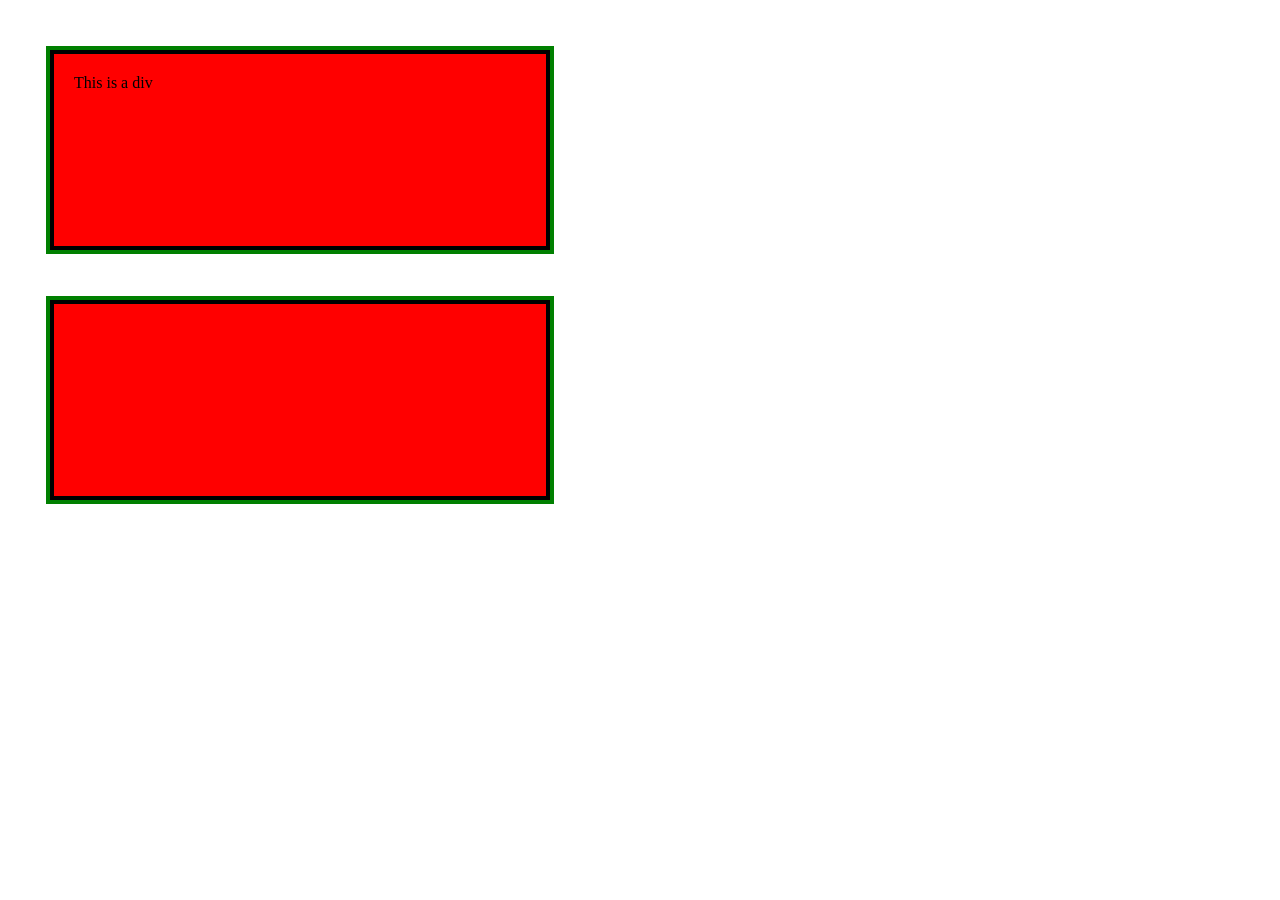
<file: Box-Model/index.html>
<!DOCTYPE html>
<html lang="en">
<head>
    <meta charset="UTF-8">
    <meta name="viewport" content="width=device-width, initial-scale=1.0">
    <title>CSS Box Model</title>
    <link rel="stylesheet" href="style.css">
</head>
<body>
    <div>This is a div</div>
    <div></div>
</body>
</html>
</file>
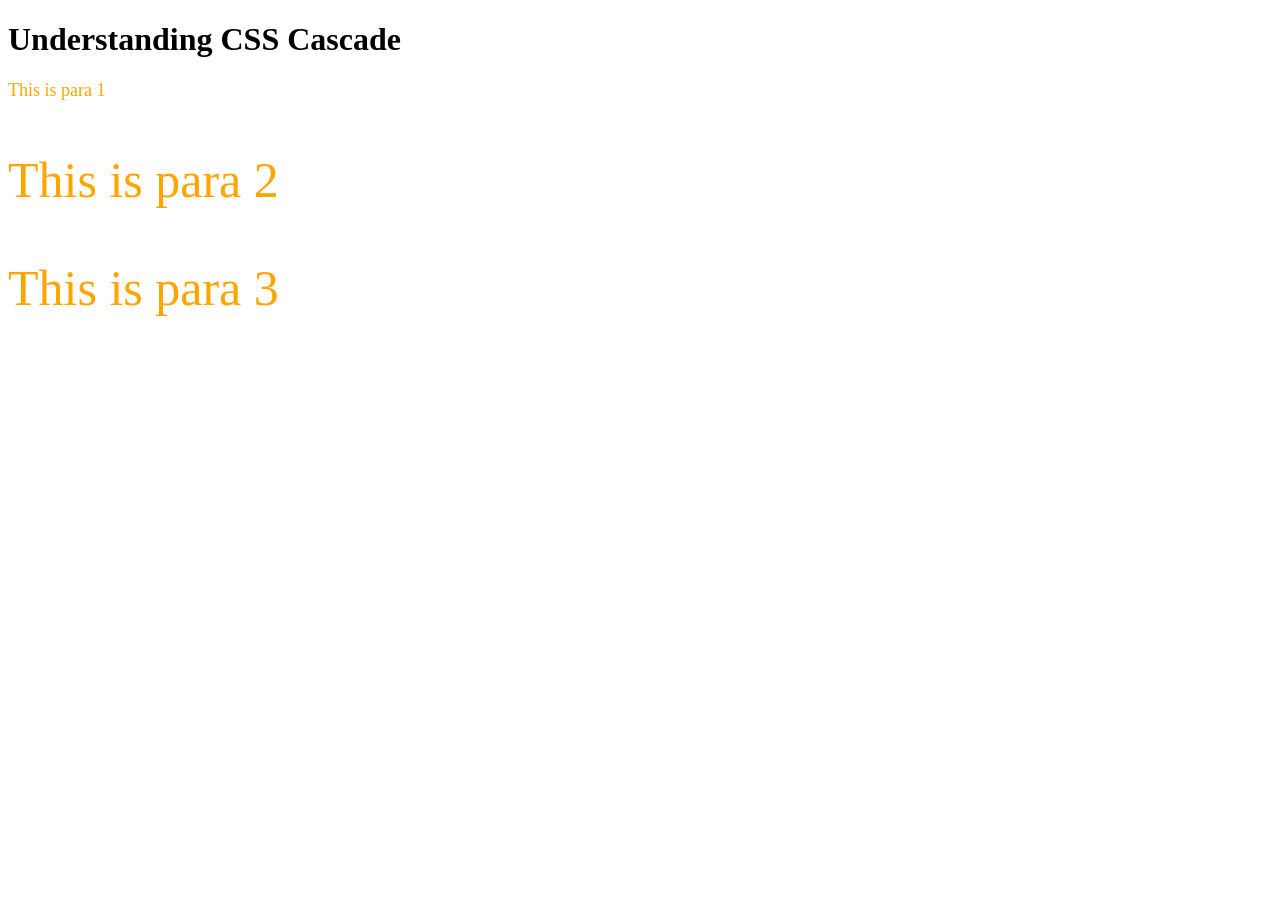
<file: Cascading/index.html>
<!DOCTYPE html>
<html lang="en">
<head>
    <meta charset="UTF-8">
    <meta name="viewport" content="width=device-width, initial-scale=1.0">
    <title>Cascading</title>
    <link rel="stylesheet" href="style.css">
    <style>
        /* InStyle is having more preference,then comes Internal Style and External Style,
        but this order is ignored when !important keyword is used*/
        /* Cascading means browser/css follows top-bottom approach*/
        /* p{
            color:violet;
            font-size:18px;
        } */
    </style>
</head>
<body>
    <h1>Understanding CSS Cascade</h1>
    <p style="color:burlywood; font-size:18px;">This is para 1</p>
    <p>This is para 2</p>
    <p>This is para 3</p>
</body>
</html>
</file>
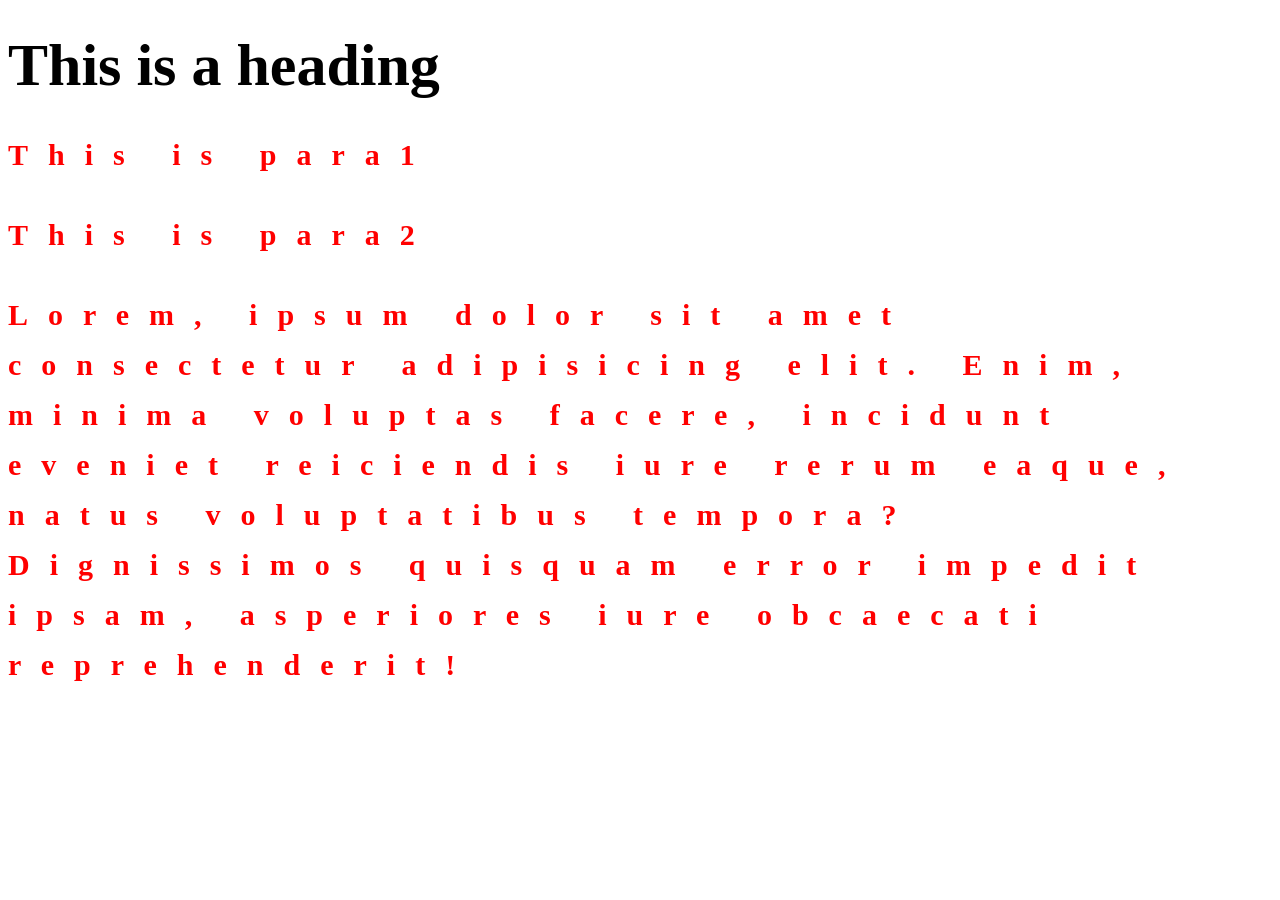
<file: Inheritance/index.html>
<!DOCTYPE html>
<html lang="en">
<head>
    <meta charset="UTF-8">
    <meta name="viewport" content="width=device-width, initial-scale=1.0">
    <title>Inheritance</title>
    <link rel="stylesheet" href="style.css">
    <!-- Inheritance is for text properties -->
</head>
<body>
    <h1>This is a heading</h1>

    <p>This is para1</p>
    <p>This is para2</p>
    <p>Lorem, ipsum dolor sit amet consectetur adipisicing elit. Enim, minima voluptas facere, incidunt eveniet reiciendis iure rerum eaque, natus voluptatibus tempora? Dignissimos quisquam error impedit ipsam, asperiores iure obcaecati reprehenderit!
    </p>
</body>
</html>
</file>
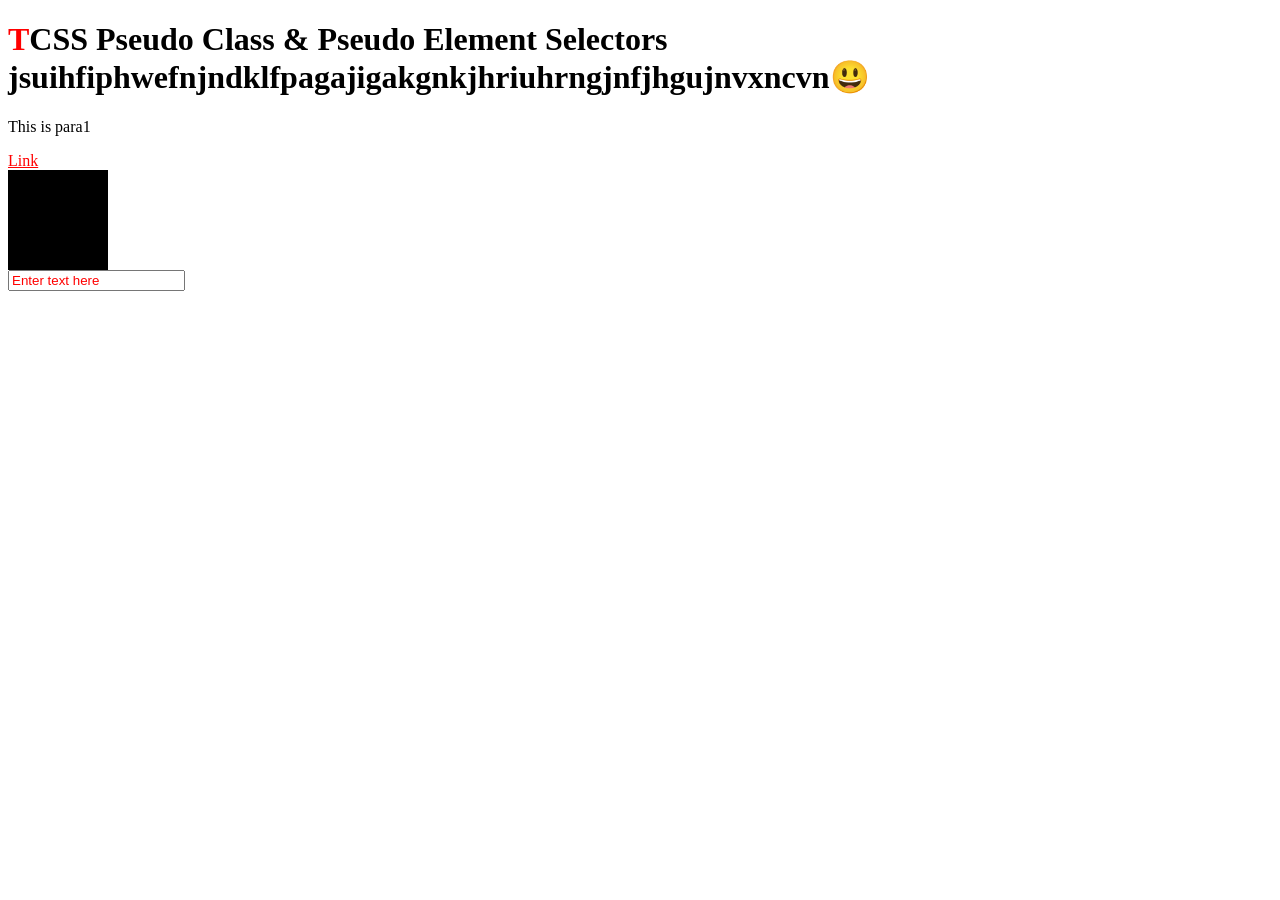
<file: Pseudo_Selectors/index.html>
<!DOCTYPE html>
<html lang="en">
<head>
    <meta charset="UTF-8">
    <meta name="viewport" content="width=device-width, initial-scale=1.0">
    <title>CSS Selectors</title>
    <link rel="stylesheet" href="style.css">
</head>
<body>
    <h1>CSS Pseudo Class & Pseudo Element Selectors jsuihfiphwefnjndklfpagajigakgnkjhriuhrngjnfjhgujnvxncvn</h1>
    <p>This is para1</p>
    <a href="">Link</a>
    <div></div>
    <input type="text" placeholder="Enter text here">
</body>
</html>
</file>
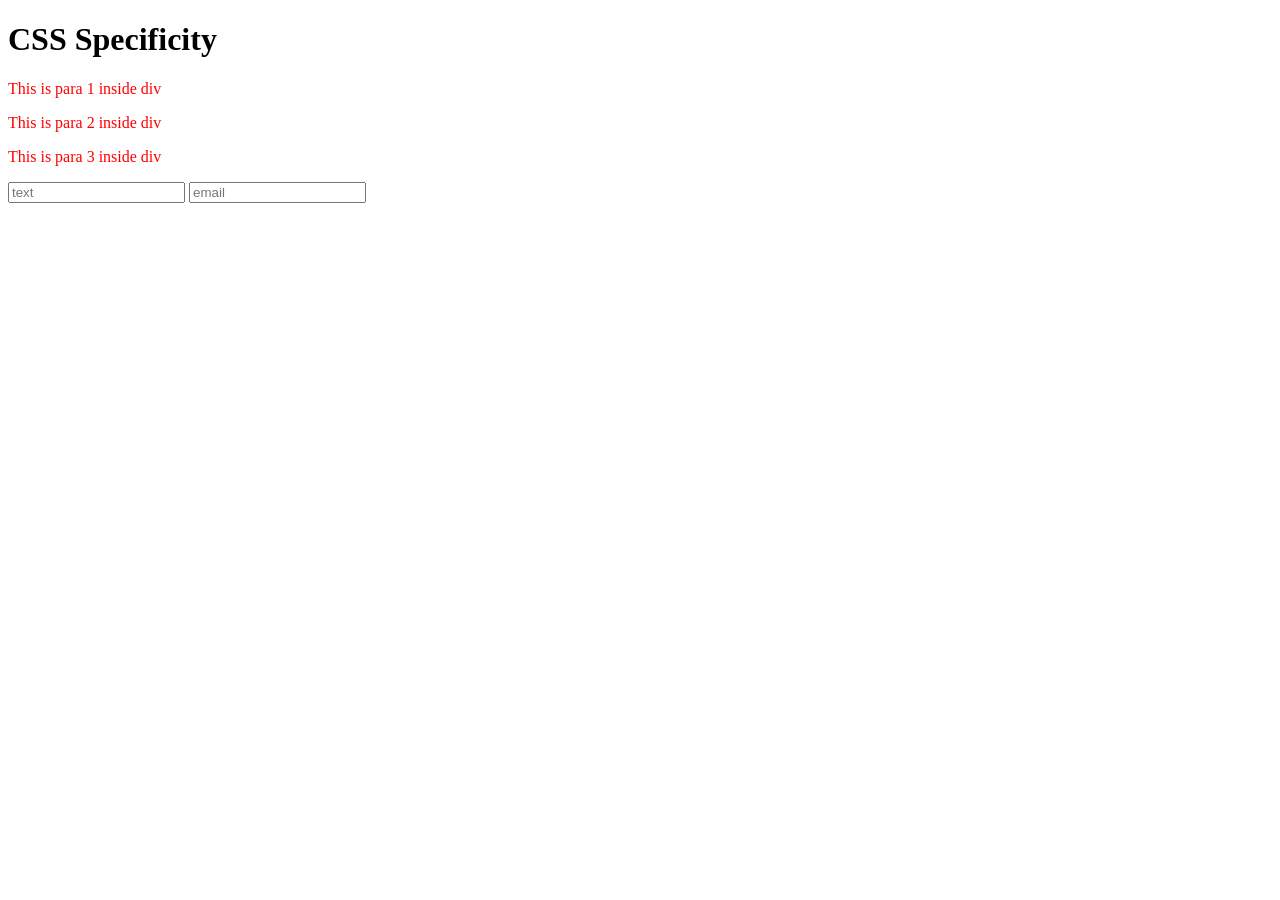
<file: Specificity/index.html>
<!DOCTYPE html>
<html lang="en">
<head>
    <meta charset="UTF-8">
    <meta name="viewport" content="width=device-width, initial-scale=1.0">
    <title>Specificity</title>
    <link rel="stylesheet" href="style.css">
</head>
<body>
    <h1>CSS Specificity</h1>
   <!-- Specificity priority order:
    1.!important keyword
    2.Inline Style
    3.id selectors
    4.class selectors,attributes,& pseudo-classes
    5.type selectors & pseudo-elements -->
    <div>
       <p style="color:dodgerblue;" id="id" class="para">This is para 1 inside div</p>
       <p class="para">This is para 2 inside div</p>
       <p class="para">This is para 3 inside div</p>
    </div>
    <input type="text" placeholder="text">
    <input type="email" placeholder="email">
</body>
</html>
</file>
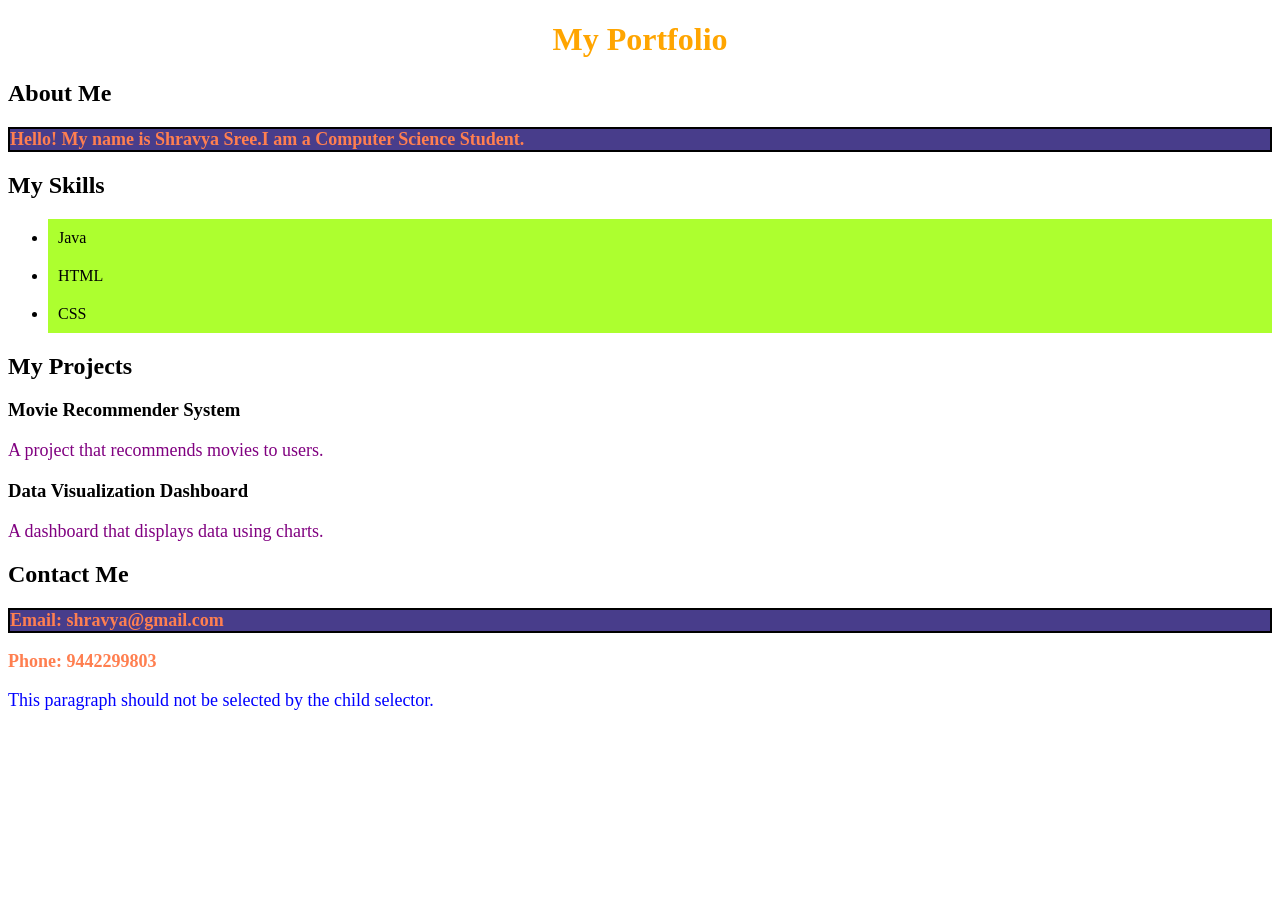
<file: Student_Profile(CSS_Selectors)/index.html>
<!DOCTYPE html>
<html lang="en">
<head>
    <meta charset="UTF-8">
    <meta name="viewport" content="width=device-width, initial-scale=1.0">
    <title>My Portfolio</title>
    <link rel="stylesheet" href="style.css">
</head>
<body>
    <!-- Main Heading -->
    <h1 id="main-heading">My Portfolio</h1>

    <!-- About Section -->
    <div class="about">
        <h2>About Me</h2>
        <p>Hello! My name is Shravya Sree.I am a Computer Science Student.
        </p>
    </div>

    <!-- Skills Section -->
     <div class="skills">
        <h2>My Skills</h2>
        <ul>
            <li class="skill">Java</li>
            <li class="skill">HTML</li>
            <li class="skill">CSS</li>
        </ul>
     </div>

     <!-- Project Section -->
      <div class="projects">
        <h2>My Projects</h2>
        <div class="project">
            <h3>Movie Recommender System</h3>
            <p>A project that recommends movies to users.</p>
        </div>

        <div class="project">
            <h3>Data Visualization Dashboard</h3>
            <p>A dashboard that displays data using charts.</p>
            
        </div>
      </div>

      <!-- Contact Section -->
      <div class="contact">
        <h2>Contact Me</h2>
        <p>Email: shravya@gmail.com</p>
        <p>Phone: 9442299803</p>
        <div>
            <p>This paragraph should not be selected by the child selector.</p>
        </div>
      </div>

</body>
</html>
</file>
<file: Box-Model/style.css>
*{
    margin:0px;
    padding:0px;
    /* default: content-box */
    box-sizing:border-box;
}
div{
    background-color: red;
    padding:20px;
    border:4px solid black;
    outline:4px solid green;
    width:500px;
    height:200px;
    margin: 50px;
    
}
</file>
<file: Cascading/style.css>
p{
    color:green;
    font-size:14px;
}
p{
    color:orange !important;
    font-size:30px;
}
p{
    color:green;
    font-size:50px;
}
</file>
<file: Inheritance/style.css>
body{
    color:red;
    font-size:30px;
    font-weight: bolder;
    line-height: 50px;
    letter-spacing: 20px;
}
h1{
    /* color:inherit; */
    color:initial;
    letter-spacing: 0px;
}
</file>
<file: Pseudo_Selectors/style.css>
h1:hover{
    color:blue;
}
/* Pseudo Element Selectors */
h1::before{
    content:"T";
    color:red;
}
h1::after{
    content:"😃";
}
/* Pseudo Class Selectors */
p:hover{
    color:blue;
}
div{
    width:100px;
    height:100px;
    background-color: black;
}
div:hover{
    background-color: red;
    height:200px;
    width:200px;
}
input:focus{
    outline:1px solid red;
    border:1px solid red;
}
input::placeholder{
    color:red;
}
input{
    color:blue;
}
a:link{
    color:black;
}
a:visited{
    color:red;
}
a:hover{
    color:green;
    text-decoration: line-through;
    font-size: 30px;
}
/* click */
a:active{  
    color:aqua;
}
</file>
<file: Specificity/style.css>
#id{
    color:green;
}
.para{
    color:purple;
}
/* 2 element selectors = score:2 */
div p{
    color:blue;
}
/* 1 element selectors = score:1 */
p{
    color:red !important;
}
/* attribute selector , grouping */
input[type="text"], input[type="email"]{
    color:red;

}
</file>
<file: Student_Profile(CSS_Selectors)/style.css>
p{
    color:blue;
    font-size: 18px;
}
.skill{
    background-color: greenyellow;
    padding: 10px;
}
#main-heading{
    color:orange;
    text-align: center;
}
.projects p{
    color:purple;

}
.contact >p{
    color:coral;
    font-weight: bold;
}
h2 + p{
    background-color:darkslateblue;
    color:coral;
    font-weight:bold;
    border: 2px solid black;
}
</file>
